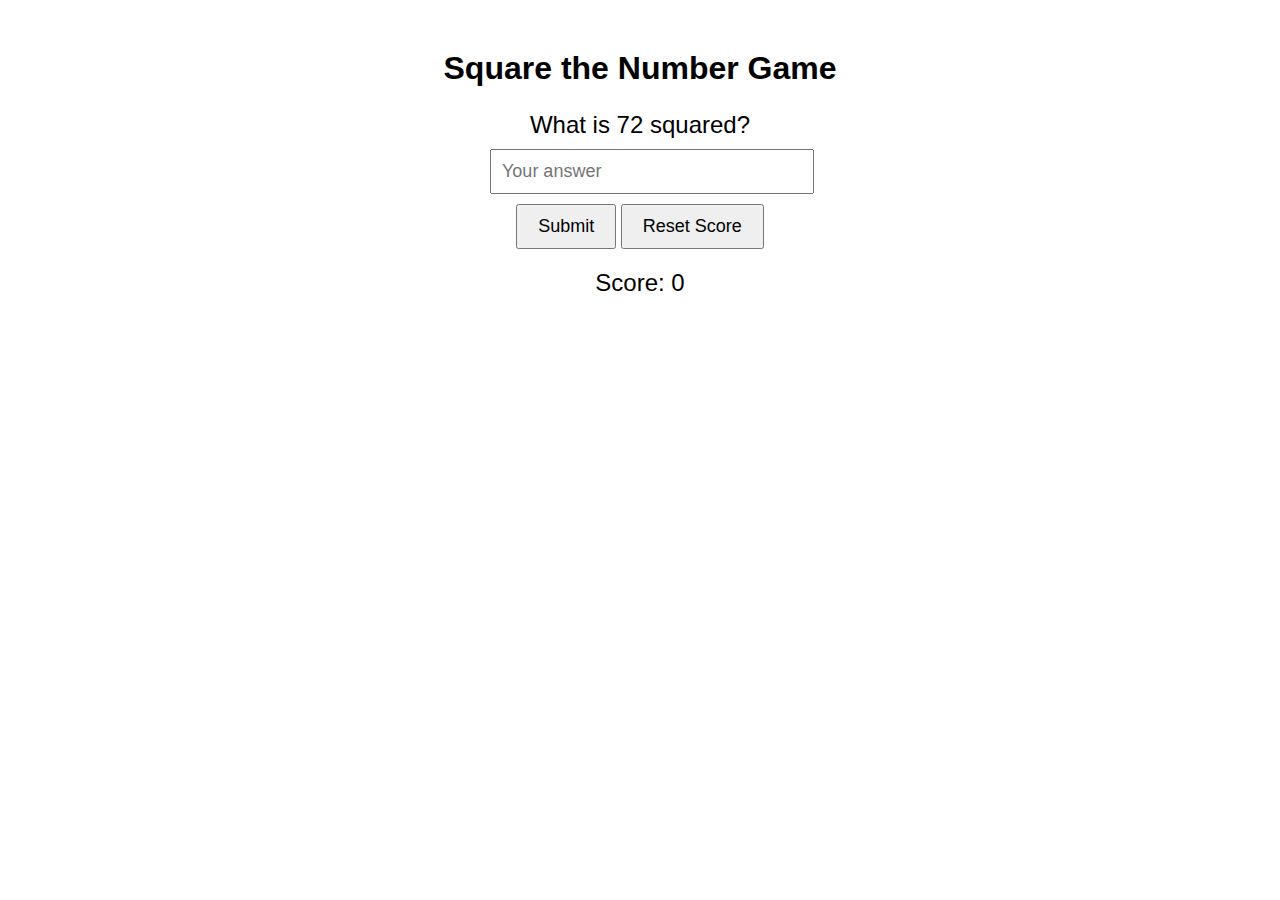
<file: game.html>
<!DOCTYPE html>
<html lang="en">
<head>
    <meta charset="UTF-8">
    <meta name="viewport" content="width=device-width, initial-scale=1.0">
    <title>Square the Number Game</title>
    <link rel="stylesheet" href="game.css">
</head>
<body>
    <h1>Square the Number Game</h1>
    <div id="game-container">
        <p id="question"></p>
        <input type="number" id="answer" placeholder="Your answer" onkeydown="handleKeyDown(event)">
        <button onclick="checkAnswer()">Submit</button>
        <button onclick="resetScore()">Reset Score</button>
    </div>
    <div id="score">Score: 0</div>

    <script src="game.js"></script>
</body>
</html>
</file>
<file: game.css>
body {
    font-family: Arial, sans-serif;
    text-align: center;
    margin-top: 50px;
}

#game-container {
    margin: 20px auto;
    width: 300px;
}

#question {
    font-size: 24px;
    margin-bottom: 10px;
}

#answer {
    width: 100%;
    padding: 10px;
    font-size: 18px;
    margin-bottom: 10px;
}

button {
    padding: 10px 20px;
    font-size: 18px;
}

#score {
    margin-top: 20px;
    font-size: 24px;
}
</file>
